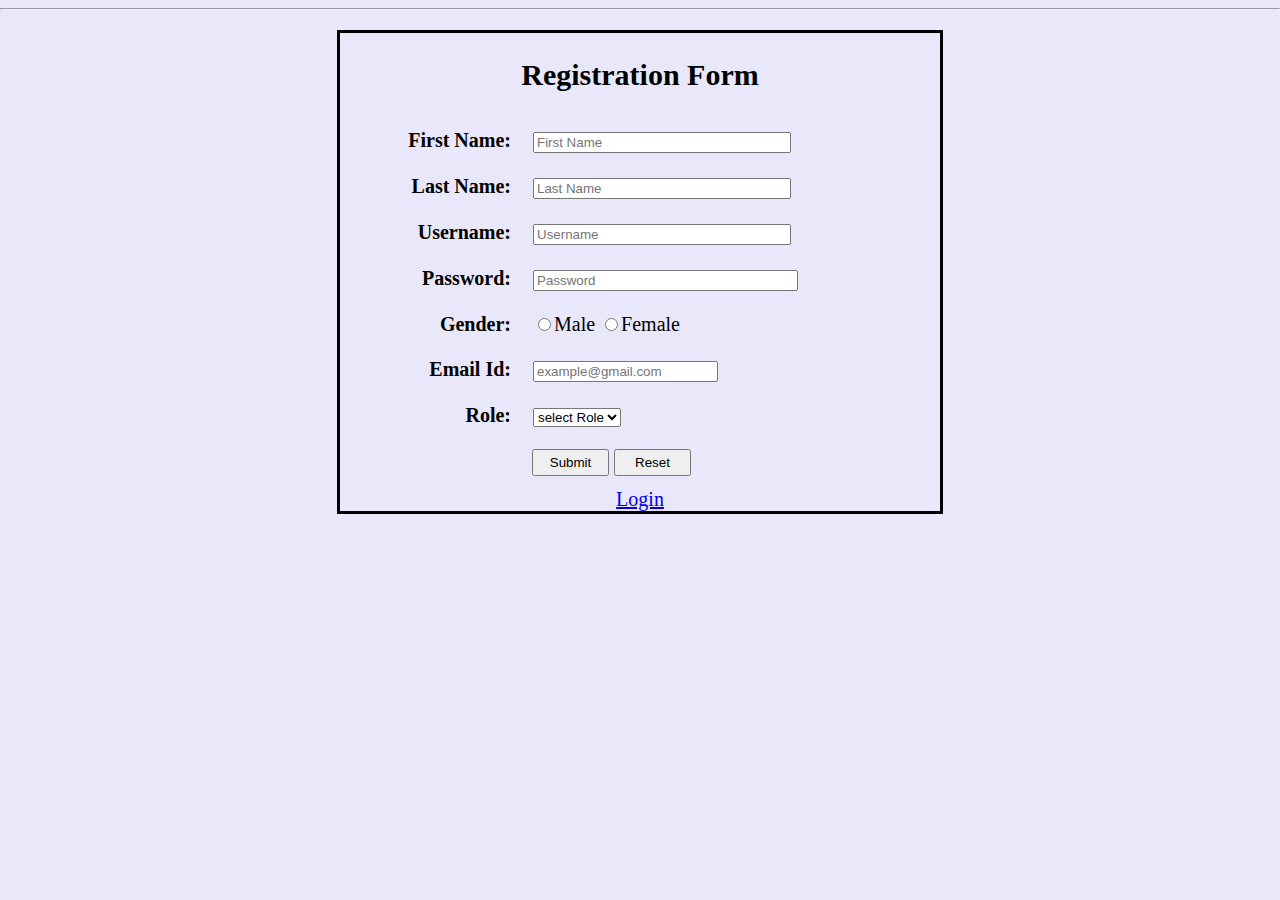
<file: index.html>
<!DOCTYPE html>
<html>

<head>
    <title>Reg Form</title>
</head>
<link rel="stylesheet" type="text/css" href="register.css">
<body class="bodyclass">
    <!-- <center>
        <h1>Registration Form</h1>
    </center> -->
    <hr>
    <form name="reg_form" action="login.html">
        <h2>Registration Form</h2>
        <table>
            <tr>
                <td><label>First Name: </label></td>
                <td>
                    <input type="text" name="fname" placeholder="First Name">
                </td>
            </tr>
            <tr>
                <td><label>Last Name: </label></td>
                <td>
                    <input type="text" name="lname" placeholder="Last Name">
                </td>
            </tr>
            <tr>
                <td><label>Username: </label></td>
                <td>
                    <input type="text" size="30" name="username" placeholder="Username">
                </td>
            </tr>
            <tr>
                <td><label>Password: </label></td>
                <td>
                    <input type="password" size="30" name="password" placeholder="Password">
                </td>
            </tr>
            <tr>
                <td><label>Gender: </label></td>
                <td>
                    <input type="radio" name="gender" value="male">Male
                    <input type="radio" name="gender" value="female">Female
                </td>
            </tr>
            <tr>
                <td><label>Email Id: </label></td>
                <td>
                    <input type="email" name="email" placeholder="example@gmail.com">
                </td>
            </tr>
            <tr>
                <td><label>Role: </label></td>
                <td>
                    <select name="role" required>
                        <option value="select role">select Role</option>
                        <option value="Sales">Sales</option>
                        <option value="Admin">Admin</option>
                        <option value="Operations">Operations</option>
                    </select>
                </td>
            </tr>
            <tr>
                <td>
                    <input type="button" name="submit" value="Submit" onclick="validate()">
                    <input type="reset" name="reset" value="Reset">
                </td>
            </tr>
        </table>
        <a href="login.html">Login</a>

    </form>
</body>
<script src="register_func.js"></script>

<link rel="stylesheet" type="text/css" href="register.css">
</html>
</file>
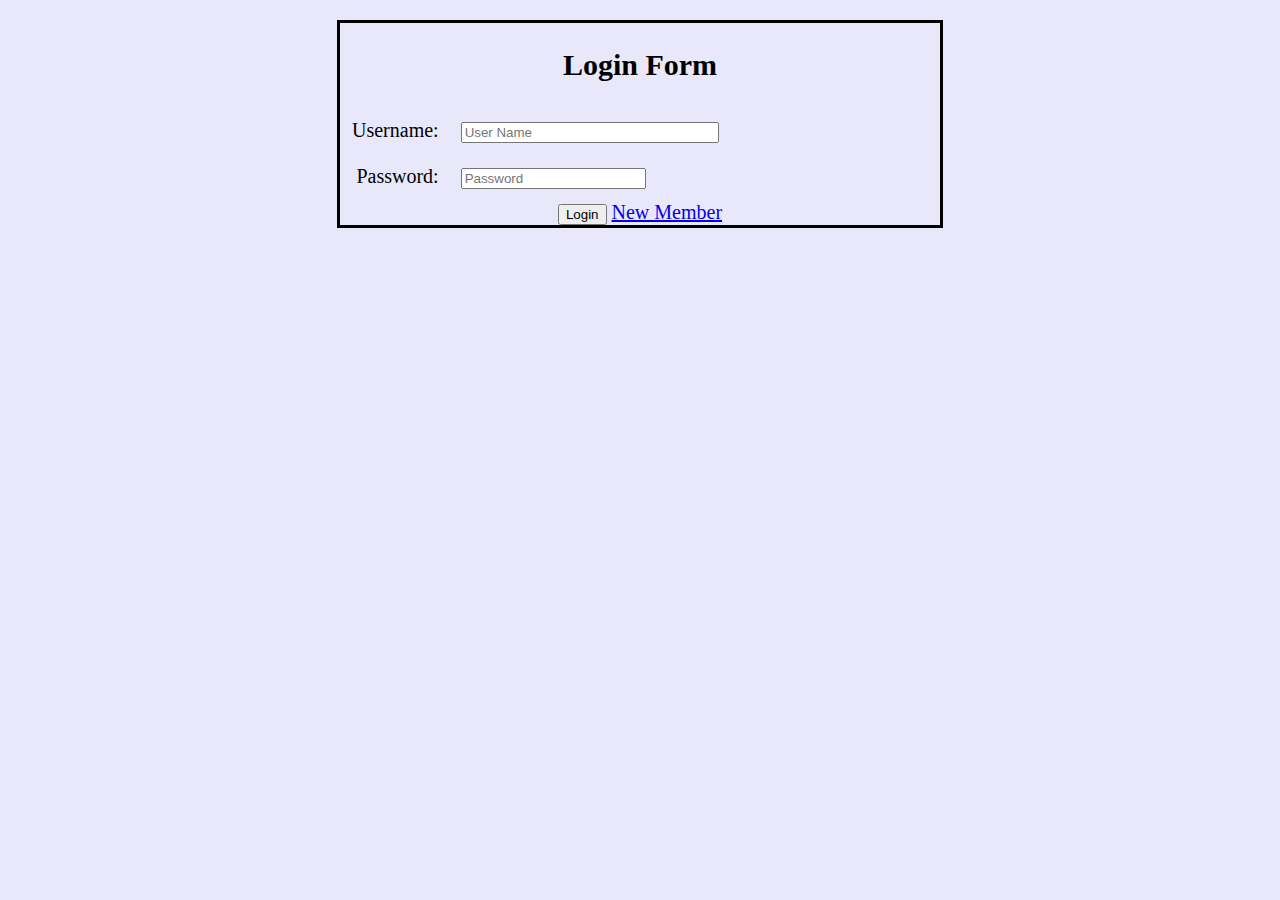
<file: login.html>
<!DOCTYPE html>
 
<html>
<head>
<meta charset="ISO-8859-1">
<meta name="viewport" content="width=device-width, initial-scale=1.0">
<title>Login and Registration form example</title>

 
</head>
 
<body>
    <!-- <center>
        <h1>Registration Form</h1>
    </center> -->
<div id="container">

    <form name="form-login">
        <div id="form">
       
        </div>
       <div class="border-box">
       <h2>Login Form</h2>
       <table>
           <tr>
               <td><label>Username: </label></td>
               <td>
                   <input type="text" id="username" name="username" placeholder="User Name">
               </td>
           </tr>
           <tr>
               <td><label> Password: </label></td>
               <td>
                   <input type="password" id = "password" name="password" placeholder="Password">
               </td>
           </tr>
       </table>
        
       <button type="button" value="Login" id ="login-button">Login</button>
        
       <a href="index.html">New Member</a>
       
       
       </div>
       </form>
</div>

<div id="container-table">
    <h2 class="para">List of Users</h2>
    <table class="table">
        <thead>
          <tr>
            <th scope="col">Sr.N</th>
            <th scope="col">First Name</th>
            <th scope="col">Last Name</th>
            <th scope="col">Username</th>
            <th scope="col">Email</th>
            <th scope="col">Role</th>
            <th scope="col">Gender</th>
          </tr>
        </thead>

        <tbody id = 'tableBody'>
           
           
          </tbody>
          <a href="login.html">Logout</a>

        </table>

    
</div>

<script src="login_func.js"></script>
<link rel="stylesheet" type="text/css" href="login.css">

</html>
</file>
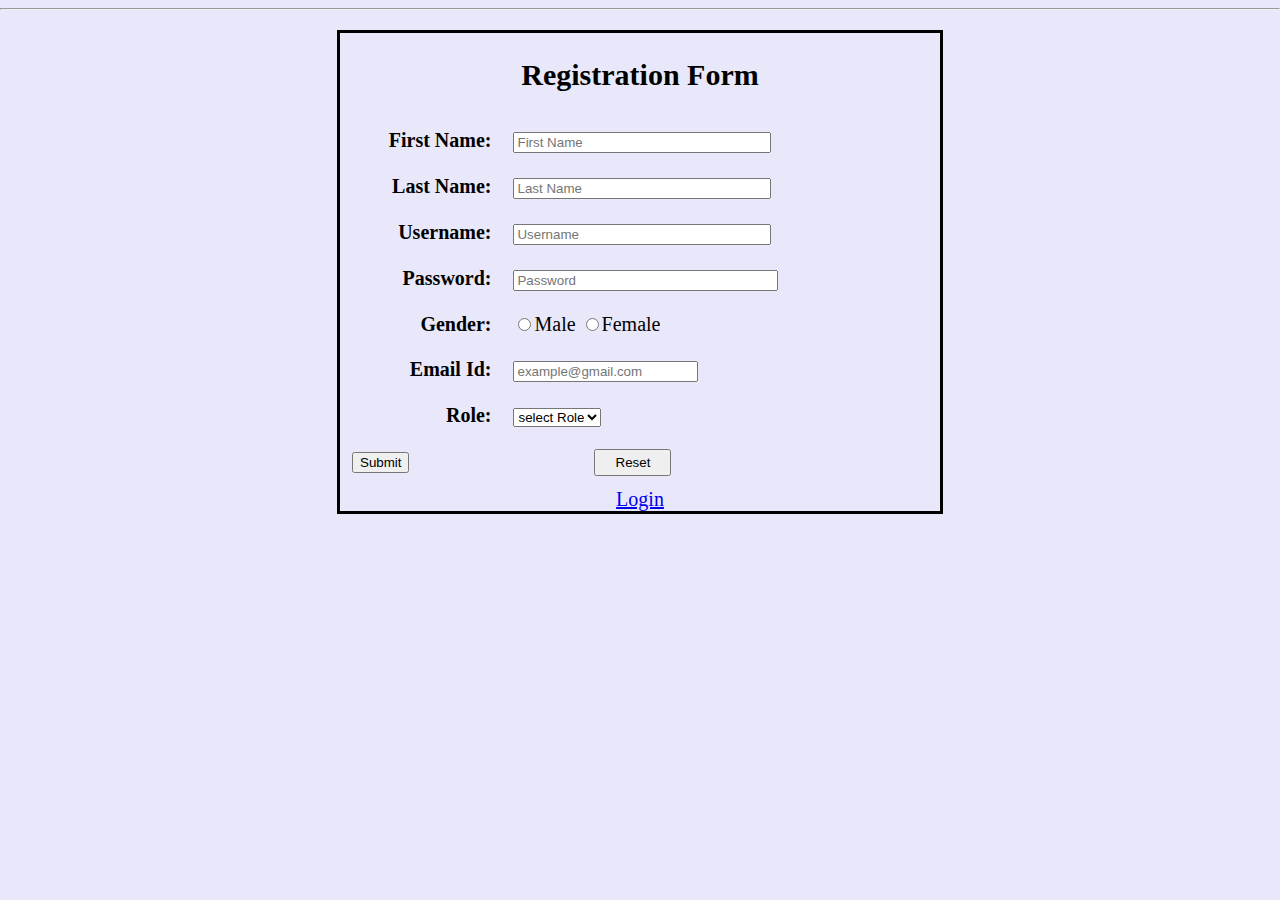
<file: register.html>
<!DOCTYPE html>
<html>

<head>
    <title>Reg Form</title>
</head>
<link rel="stylesheet" type="text/css" href="register.css">
<body class="bodyclass">
    <!-- <center>
        <h1>Registration Form</h1>
    </center> -->
    <hr>
    <form name="reg_form" action="login.html">
        <h2>Registration Form</h2>
        <table>
            <tr>
                <td><label>First Name: </label></td>
                <td>
                    <input type="text" name="fname" placeholder="First Name">
                </td>
            </tr>
            <tr>
                <td><label>Last Name: </label></td>
                <td>
                    <input type="text" name="lname" placeholder="Last Name">
                </td>
            </tr>
            <tr>
                <td><label>Username: </label></td>
                <td>
                    <input type="text" size="30" name="username" placeholder="Username">
                </td>
            </tr>
            <tr>
                <td><label>Password: </label></td>
                <td>
                    <input type="password" size="30" name="password" placeholder="Password">
                </td>
            </tr>
            <tr>
                <td><label>Gender: </label></td>
                <td>
                    <input type="radio" name="gender" value="male">Male
                    <input type="radio" name="gender" value="female">Female
                </td>
            </tr>
            <tr>
                <td><label>Email Id: </label></td>
                <td>
                    <input type="email" name="email" placeholder="example@gmail.com">
                </td>
            </tr>
            <tr>
                <td><label>Role: </label></td>
                <td>
                    <select name="role" required>
                        <option value="select course">select Role</option>
                        <option value="Sales">Sales</option>
                        <option value="Admin">Admin</option>
                        <option value="Operations">Operations</option>
                    </select>
                </td>
            </tr>
            <tr>
                <td>
                    <input type="submit" name="submit" value="Submit" onclick="validate()">
                    <input type="reset" name="reset" value="Reset">
                </td>
            </tr>
        </table>
        <a href="login.html">Login</a>

    </form>
</body>
<script src="register_func.js"></script>

<script src="register.css"></script>
</html>
</file>
<file: register.css>
body{    
    font-family: Calibri;  
    margin: 0px;
    padding: 0px;
    text-align:center;
    width: 100%;
    background-color: #e6e6fae8;  
}  

input[type="text"] {    
    width: 250px;    

}    
input[type="button"], input[type="reset"] {    
    width: 77px;    
    height: 27px;    
    position: relative;left: 180px;    
}    
form{    
    text-align: center;    
    font-family: Calibri;    
    font-size: 20px;    
    border: 3px solid black;    
    width: 600px;    
    margin: 20px auto;    
}    
td {    
    padding: 10px;    
}    
td:first-child {    
    text-align: right;    
    font-weight: bold;    
}    
td:last-child {    
    text-align: left;    
}
</file>
<file: login.css>
body{    
    font-family: Calibri;  
    margin: 0px;
    padding: 0px;
    text-align:center;
    width: 100%;
    background-color: #e6e6fae8;  
}    
input[type="text"] {    
    width: 250px;    
}    
input[type="submit"], input[type="reset"] {    
    width: 77px;    
    height: 27px;    
    position: relative;left: 180px;    
}    
form{    
    text-align: center;    
    font-family: Calibri;    
    font-size: 20px;    
    border: 3px solid black;    
    width: 600px;    
    margin: 20px auto;    
}    
td {    
    padding: 10px;    
}    
td:first-child {    
    text-align: right;    
    /* font-weight: bold;     */
}    
td:last-child {    
    text-align: left;    
}

#container-table {
    margin: auto;
    width: 60%;
    border: 3px solid #000000;
    padding: 0px;
    display: none;
  }

.table {
    margin: auto;
    width: 60%;
    padding: 10px;
  }
</file>
